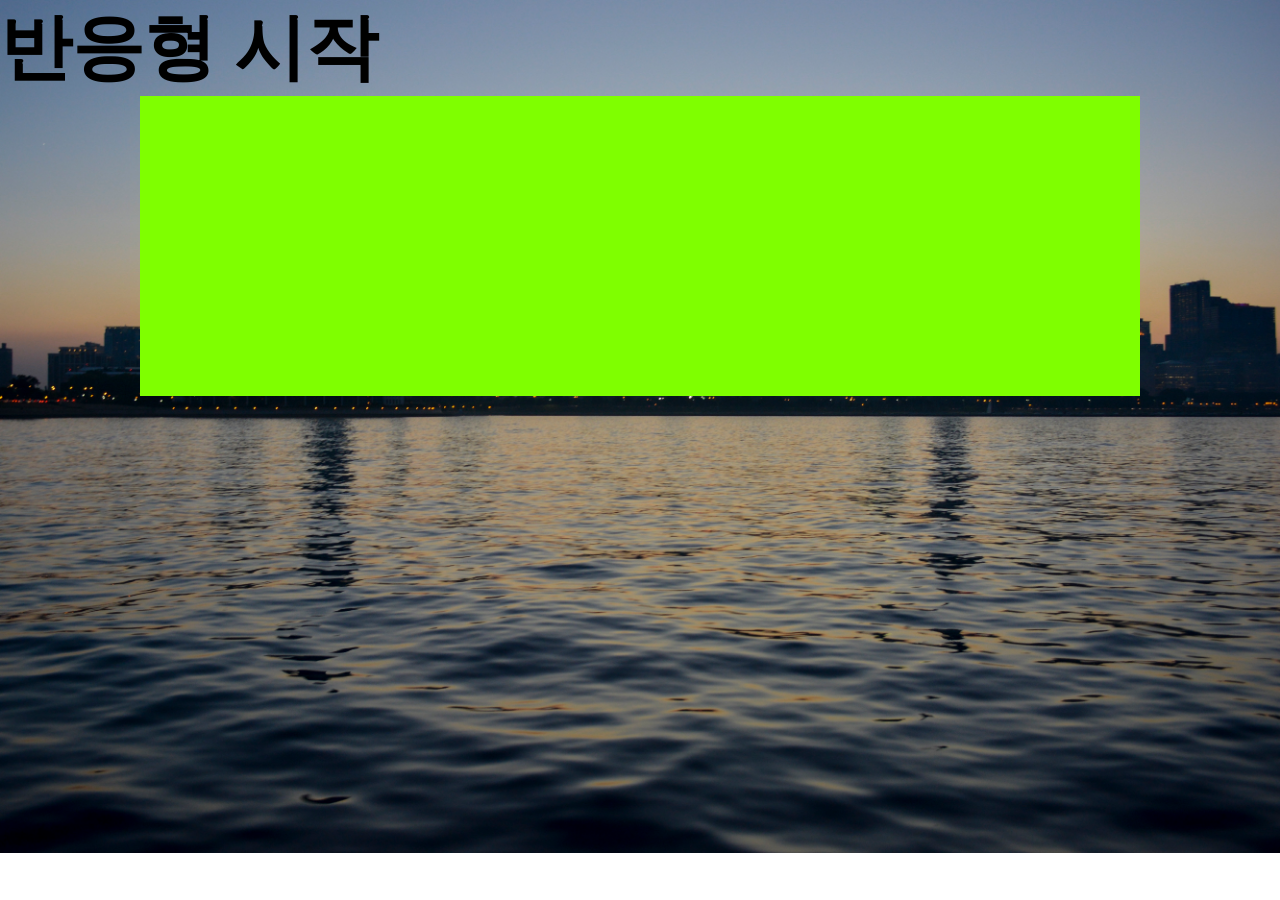
<file: index.html>
<!DOCTYPE html>
<html lang="ko">
<head>
    <meta charset="UTF-8">
    <meta name="viewport" content="width=device-width, initial-scale=1.0">
    <title> 반응형 </title>
    <link rel="stylesheet" href="css/main.css">
</head>
<body>
    <h1> 반응형 시작 </h1>
    <h2> 테블릿에서만 보인다. </h2>
    <h3> 모바일 일때만 보인다. </h3>
    <h4> ❤️🩷🧡💛💚💙🩵💜🤎🖤🩶🤍</h4>
    <div class="box"> 
        
    </div>
</body>
</html>
</file>
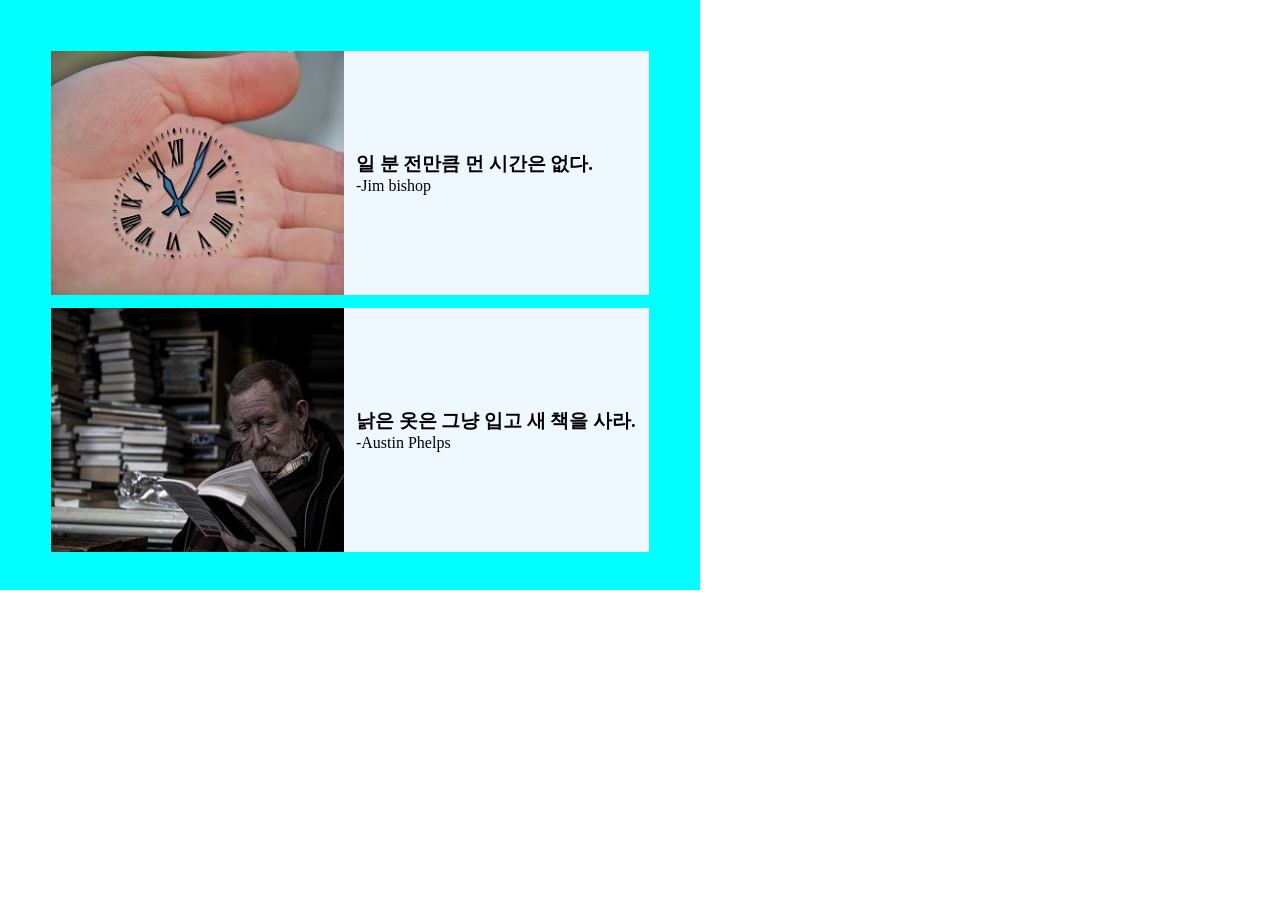
<file: flex_res_1.html>
<!DOCTYPE html>
<html lang="ko">
<head>
    <meta charset="UTF-8">
    <meta name="viewport" content="width=device-width, initial-scale=1.0">
    <title> flex res 1 </title>
    <link rel="stylesheet" href="css/flex_res_1.css">
</head>
<body>
    <div class="container"> 
        <ul class="card"> 
            <li> 
                <!-- 이미지 영역 -->
                <div class="img_box"> 
                    <img src="images/1.jpg" alt="시계">
                </div>
                <!-- 글자 영역 -->
                <div class="card_txt"> 
                    <h3>일 분 전만큼 먼 시간은 없다.</h3>
                    <p>-Jim bishop</p>
                </div>
            </li>
            <li> 
                <!-- 이미지 영역 -->
                <div class="img_box"> 
                    <img src="images/3.jpg" alt="작가">
                </div>
                <!-- 글자 영역 -->
                <div class="card_txt"> 
                    <h3>낡은 옷은 그냥 입고 새 책을 사라.</h3>
                    <p>-Austin Phelps</p>
                </div>
            </li>
        </ul>
    </div>
</body>
</html>
</file>
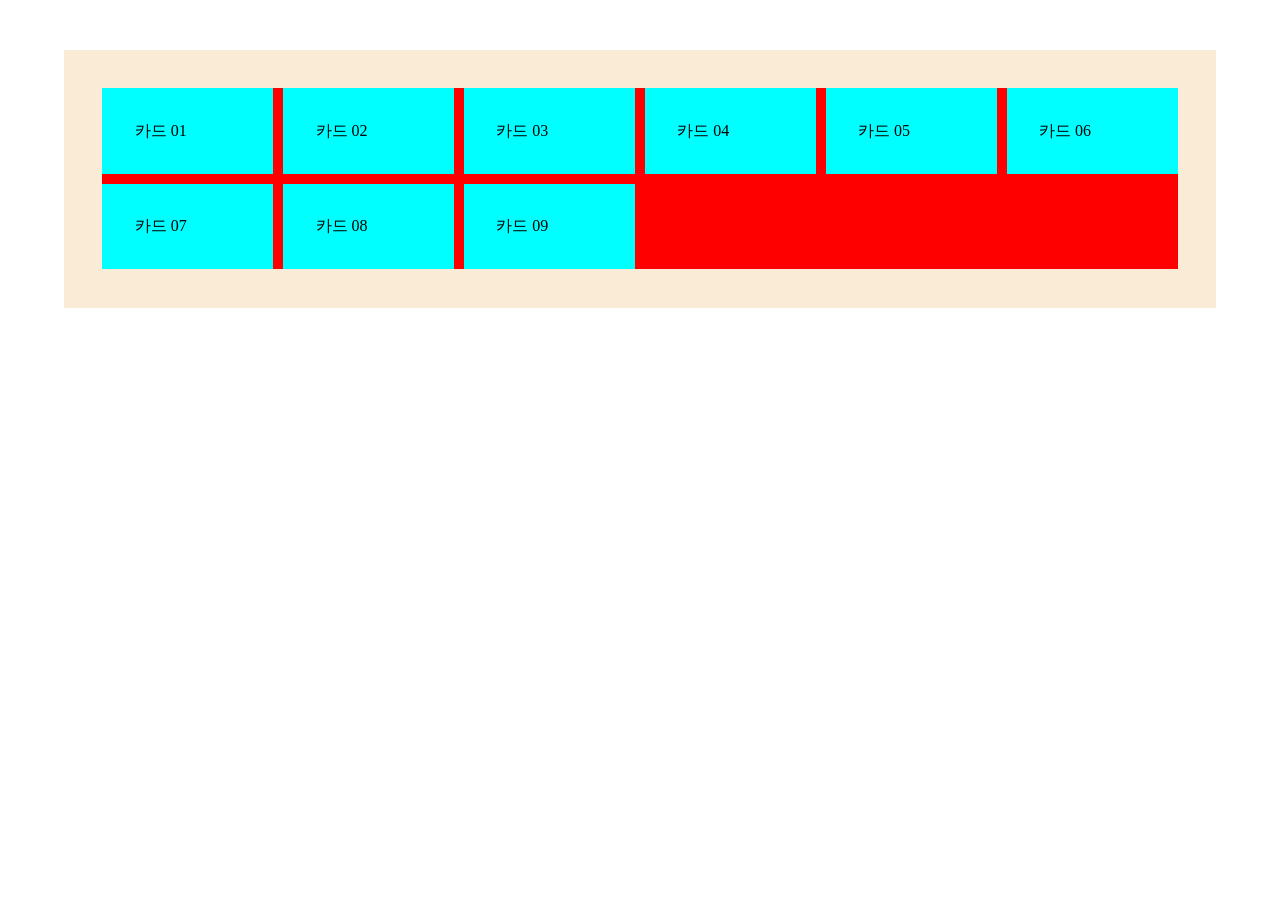
<file: flex_res_2.html>
<!DOCTYPE html>
<html lang="ko">
<head>
    <meta charset="UTF-8">
    <meta name="viewport" content="width=device-width, initial-scale=1.0">
    <title> 플렉스 반응형 연습 2</title>
    <link rel="stylesheet" href="css/flex_res_2.css">
</head>
<body>
    <div class="container"> 
        <ul class="card_list"> 
        <li>카드 01</li>
        <li>카드 02</li>
        <li>카드 03</li>
        <li>카드 04</li>
        <li>카드 05</li>
        <li>카드 06</li>
        <li>카드 07</li>
        <li>카드 08</li>
        <li>카드 09</li>
        </ul>
    </div>
</body>
</html>
</file>
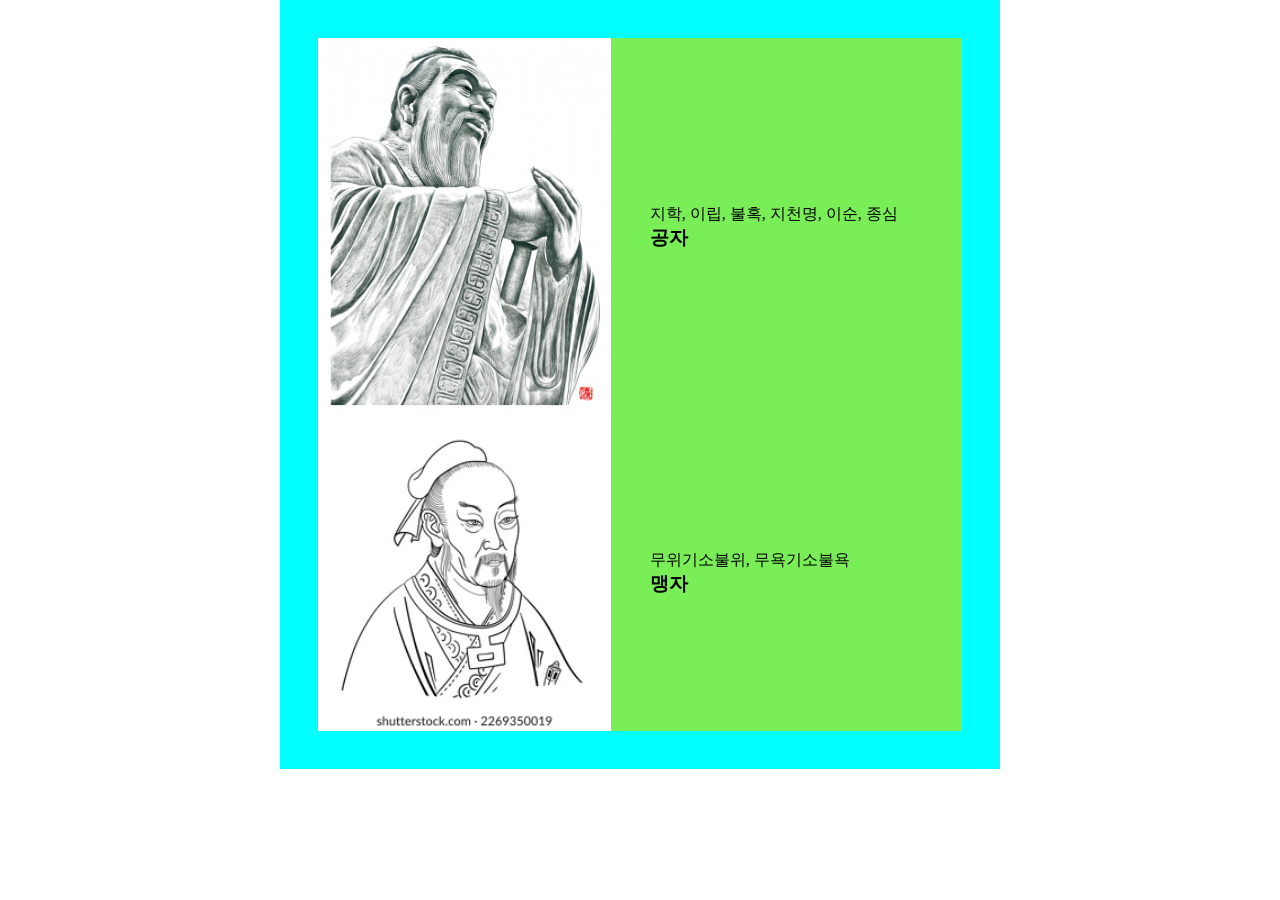
<file: flex_res_ex.html>
<!DOCTYPE html>
<html lang="ko">
<head>
    <meta charset="UTF-8">
    <meta name="viewport" content="width=device-width, initial-scale=1.0">
    <title> 플렉스 반응형 연습 </title>
    <link rel="stylesheet" href="css/flex_res_ex.css">
</head>
<body>
    <main> 
        <article>
            <!-- 이미지 영역 -->
            <div class="img_box"> 
                <img src="images/0ja.jpg" alt="공자">
            </div>
            <!-- 텍스트 영역 -->
            <div class="txt_box"> 
                <p>  지학, 이립, 불혹, 지천명, 이순, 종심 </p>
                <h3>  공자 </h3>
            </div>
        </article>
        <article> 
            <!-- 이미지 영역 -->
            <div class="img_box"> 
                <img src="images/mengja.webp" alt="맹자">
            </div>
            <!-- 텍스트 영역 -->
            <div class="txt_box"> 
                    <p> 무위기소불위, 무욕기소불욕 </p>
                    <h3>  맹자 </h3>
            </div>
        </article>
    </main>
</body>
</html>
</file>
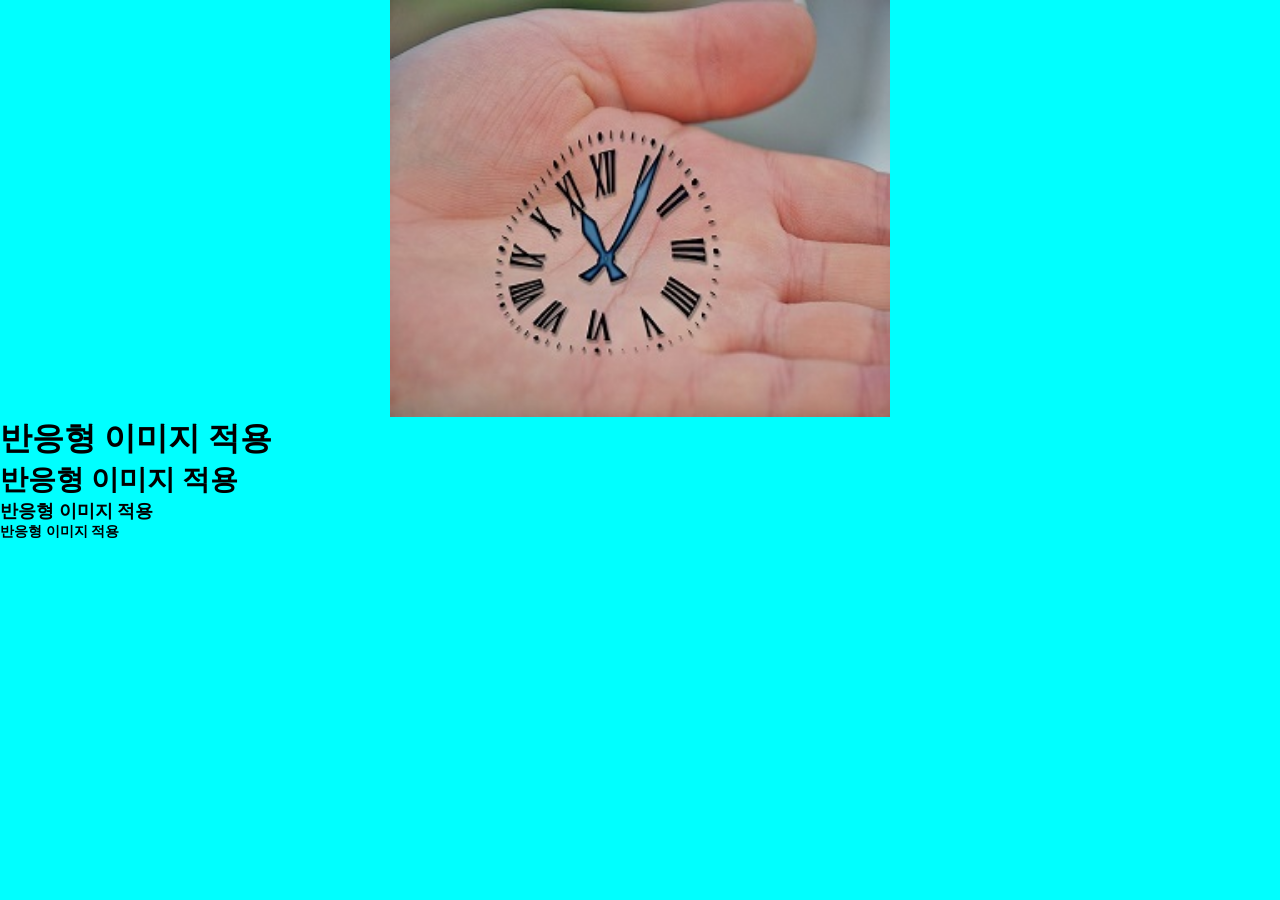
<file: res_1.html>
<!DOCTYPE html>
<html lang="ko">
<head>
    <meta charset="UTF-8">
    <meta name="viewport" content="width=device-width, initial-scale=1.0">
    <title> res 1 </title>
    <link rel="stylesheet" href="css/res_1.css">
</head>
<body>
    <div class="box">
        <img src="images/1.jpg" alt="img">
    </div>
    <h1> 반응형 이미지 적용 </h1>
    <h2> 반응형 이미지 적용 </h2>
    <h3> 반응형 이미지 적용 </h3>
    <h4> 반응형 이미지 적용 </h4>
</body>
</html>
</file>
<file: css/main.css>
@import url("reset.css"); 
body{
    background: url("../images/bg0.jpg") no-repeat;
    background-size: cover;
}
h1{
    font-size: 72px;
}
h2{
    display: none;
}
h3{
    display: none;
}
h4{
    display: none;
}
.box{
    width: 80%;
    max-width: 1000px;
    min-width: 290px;
    height: 300px;
    margin: 0 auto;
    background-color: chartreuse;
}
/* 반응형 */
/* 너비가 1200px일때 */
@media (max-width : 1200px){
    body{
        background: url(../images/bg0.jpg) no-repeat; 
    }
    h1{
        font-size: 48px;
        color: red;
    }
}
/* 1000px */
@media (max-width : 1000px){
    body{
        background: url(../images/bg1.jpg) no-repeat; 
    }
}
/* 768px */
@media (max-width : 768px){
    body{
        background: url(../images/bg2.jpg) no-repeat; 
    }
    /* h2 보이게 */
    h2{
        display: block;
    }
}
/* 390px */
@media (max-width : 390px){
    body{
        background: url(../images/bg3.jpg) no-repeat; 
    }
    h1{
        font-size: 21px;
    }
    /* h2 안보이게 */
    h2{
        display: none;
    }
    /* h3 보이게 */
    h3{
        display: block;
    }
    h4{
        display: block;
        background-color: aqua;
        padding: 20px;
    }
}
</file>
<file: css/flex_res_1.css>
@import url(reset.css);
.container{
    width: 90%;
    max-width: 700px;
    min-width: 290px;
    padding: 3%;
    background-color: aqua;
}
.card li{
    display: flex;
    align-items: center;
    gap: 2%;
    margin: 2%;
    background-color: aliceblue;
}
.card li:last-child{
    margin-bottom: 0;
}
/* 이미지 영역 */
.img_box, 
.card_txt{
    width: 50%;
}
@media (max-width:768px ){
    .card_txt h3{
        font-size: 16px;
    }
    .card_txt p{
        font-size: 14px;
    }
}
@media (max-width:480px ){
    .card li{
        flex-direction: column ; 
    }
    .img_box, 
    .card_txt{
        width: 100%;
    }
    .card_txt{
        padding: 2%;
    }
}
</file>
<file: css/flex_res_2.css>
@import url(reset.css);
.container{
    width: 90%;
    max-width: 1200px;
    min-width: 290px;
    margin: 50px auto;
    padding: 3%;
    background-color: antiquewhite;
}
.card_list{
    display: flex ;
    flex-wrap: wrap;
    /* gap: 2%; */
    gap: 10px;
    background-color: red;
}
.card_list li{
    width: calc((100% - 50px) / 6 );
    padding: 3%;
    background-color: aqua;
}
@media (max-width :1000px) {
    .card_list li{
    width: calc((100% - 40px) / 5 );
    }
}
@media (max-width :768px) {
    .card_list li{
    width: calc((100% - 30px) / 4 );
    }
}
@media (max-width : 600px) {
    .card_list li{
    width: calc((100% - 20px) / 3 );
    }
}
@media (max-width :480px) {
    .card_list li{
    width: calc((100% - 10px) / 2 );
    }
}
@media (max-width :390px) {
    .card_list li{
    width: 100%;
    }
}
</file>
<file: css/flex_res_ex.css>
@import url(reset.css);
/* 바탕 */
main{
    width: 80%;
    max-width: 720px;
    min-width: 240px;
    margin: 0 auto;
    padding: 3%;
    background-color: aqua;
}
main article{
    width: 100%;
    display: flex;
    align-items: center;
    gap: 3%;
    background-color: rgb(122, 238, 87);
}
/* 기사 */
.img_box, 
.txt_box{
    width: 50%; 
}
/* 이미지 영역 */
.img_box img{
    width: 100%;
}
/* 텍스트 영역 */
.txt_box{
    margin: 3%;
}
/* 크기 조절시 변경사항 */
@media (max-width : 720px ) {
    main article{
        flex-direction: column ; 
    }
    .img_box{
        width: 100%;
    }
}
</file>
<file: css/res_1.css>
@import url(reset.css);
body{
    background-color: aqua;
}
html{
    font-size: 10px;
}
.box{
    width: 90%;
    max-width: 500px;
    min-width: 300px;
    margin: 0 auto;
}
h1{
    /* display: none; */
    font-size: 3.2rem;
    /* font-size: 8vw; */
}
h2{
    font-size: 2.8rem;
}
h3{
    font-size: 1.8rem;
}
h4{
    font-size: 1.4rem;
}
@media (max-width: 768px){
    h1{
        display: block;
    }
    html{
        font-size: 9px;
    }
}
@media (max-width: 390px){
    .box{
        border-radius: 50%;
        overflow: hidden ;
    }
    /* h1{
        font-size: 12px;
    } */
}
</file>
